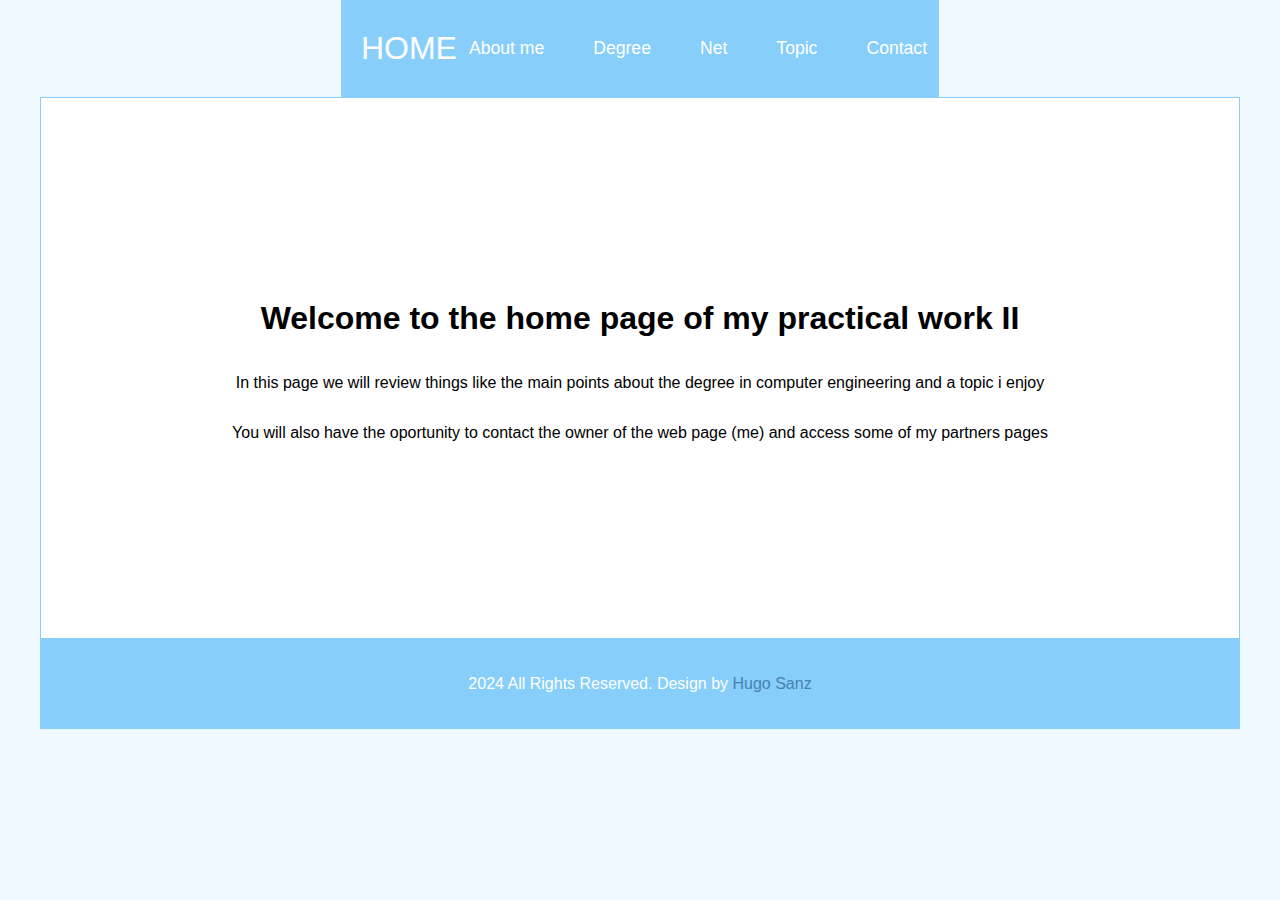
<file: docs/index.html>
<!DOCTYPE html>
<html lang="en">
<head>
    
    <title>serious webpage</title>
    <meta charset="utf-8">
    <meta http-equiv="X-UA-Compatible" content="IE=edge">
    
    <meta name="viewport" content="width=device-width, initial-scale=1, shrink-to-fit=no">
    
   
    <link rel="stylesheet" type="text/css" href="../docs/css/style.css">
</head>
<body>
    <header>
        <div class="header-content">
            <div class="header-title">HOME</div>
            <nav>
            <a href="../docs/public/about.html">About me</a>
            <a href="../docs/public/degree.html">Degree</a>
            <a href="../docs/public/net.html">Net</a>
            <a href="../docs/public/topic.html">Topic</a>
            <a href="../docs/public/contact.html">Contact</a>
            </nav>
        </div>
    </header>
    <div class="container">
    <div class="ccontent">
        <h1>Welcome to the home page of my practical work II</h1>
        <p>In this page we will review things like the main points about the degree in computer engineering and a topic i enjoy</p>
        <p>You will also have the oportunity to contact the owner of the web page (me) and access some of my partners pages</p>
    </div>
    </div>
    
    <footer class="footer-section">
        <p>2024 All Rights Reserved. Design by <a href="#">Hugo Sanz</a></p>
    </footer>
</body>
</html>
</file>
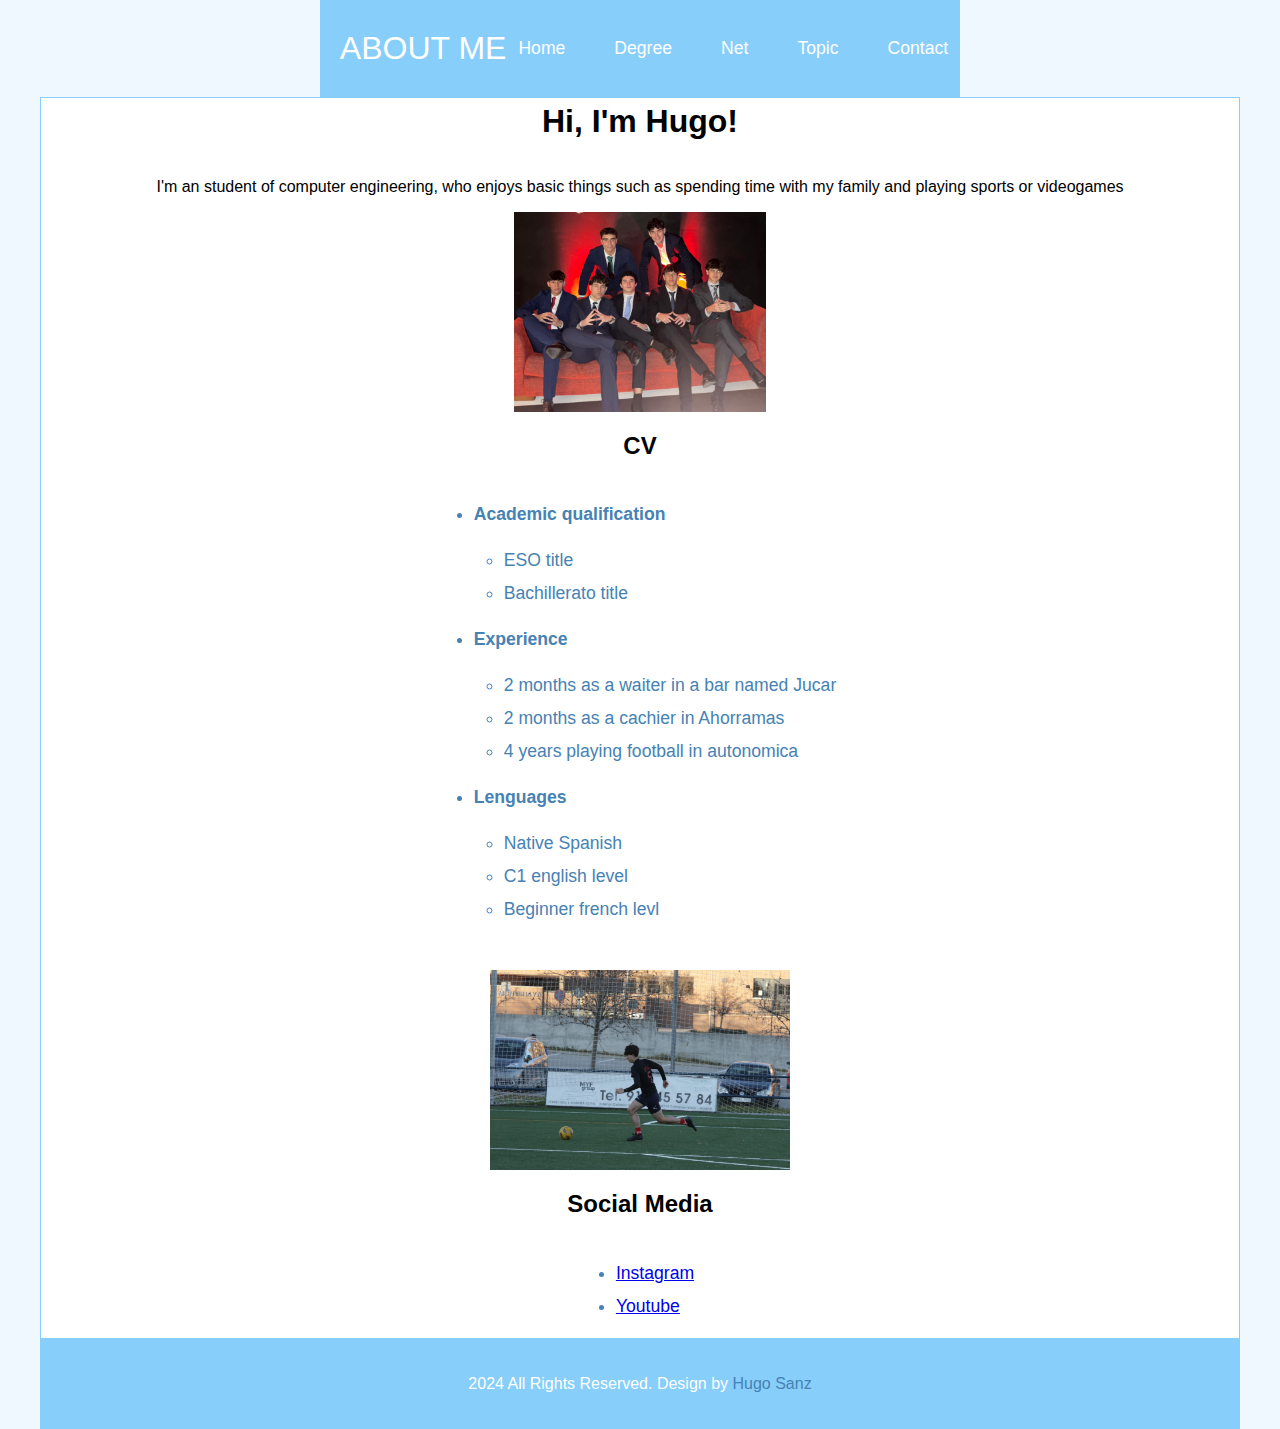
<file: docs/public/about.html>
<!DOCTYPE html>
<html lang="en">
<head>
    
    <title>serious webpage</title>
    <meta charset="utf-8">
    <meta http-equiv="X-UA-Compatible" content="IE=edge">
    
    <meta name="viewport" content="width=device-width, initial-scale=1, shrink-to-fit=no">
    
   
    <link rel="stylesheet" type="text/css" href="../css/style.css">
</head>
<body>
    <header>
        <div class="header-content">
            <div class="header-title">ABOUT ME</div>
            <nav>
            <a href="../index.html">Home</a>
            <a href="../public/degree.html">Degree</a>
            <a href="../public/net.html">Net</a>
            <a href="../public/topic.html">Topic</a>
            <a href="../public/contact.html">Contact</a>
            </nav>
        </div>
    </header>
    <div class="container">
        <div class="content">
        <h1>Hi, I'm Hugo!</h1>
        <p>I'm an student of computer engineering, who enjoys basic things such as spending time with my family and playing sports or videogames</p>
        <img src="../images/img1.jpeg" height="200px" >
        <h2>CV</h2>
        <ul>
            <li><b>Academic qualification</b></li>
            <ul>
            <li>ESO title</li>
            <li>Bachillerato title</li>
            </ul>
            <li><b>Experience</b></li>
            <ul>
            <li>2 months as a waiter in a bar named Jucar</li>
            <li>2 months as a cachier in Ahorramas</li>
            <li>4 years playing football in autonomica</li>
            </ul>
            <li><b>Lenguages</b></li>
            <ul>
                <li>Native Spanish</li>
                <li>C1 english level</li>
                <li>Beginner french levl</li>
            </ul>

        </ul>
        <img src="../images/img2.jpeg" height="200px">
        <h2>Social Media</h2>
        <ul>
            <li> <a href="https://www.instagram.com/huugoo_.21/">Instagram</a></li>
            <li><a href="https://www.youtube.com/@hugosanzhernandez5662">Youtube</a></li>
        </ul>
      
    </div>  
    </div>
    
    <footer class="footer-section">
        <p>2024 All Rights Reserved. Design by <a href="#">Hugo Sanz</a></p>
    </footer>
</body>
</html>
</file>
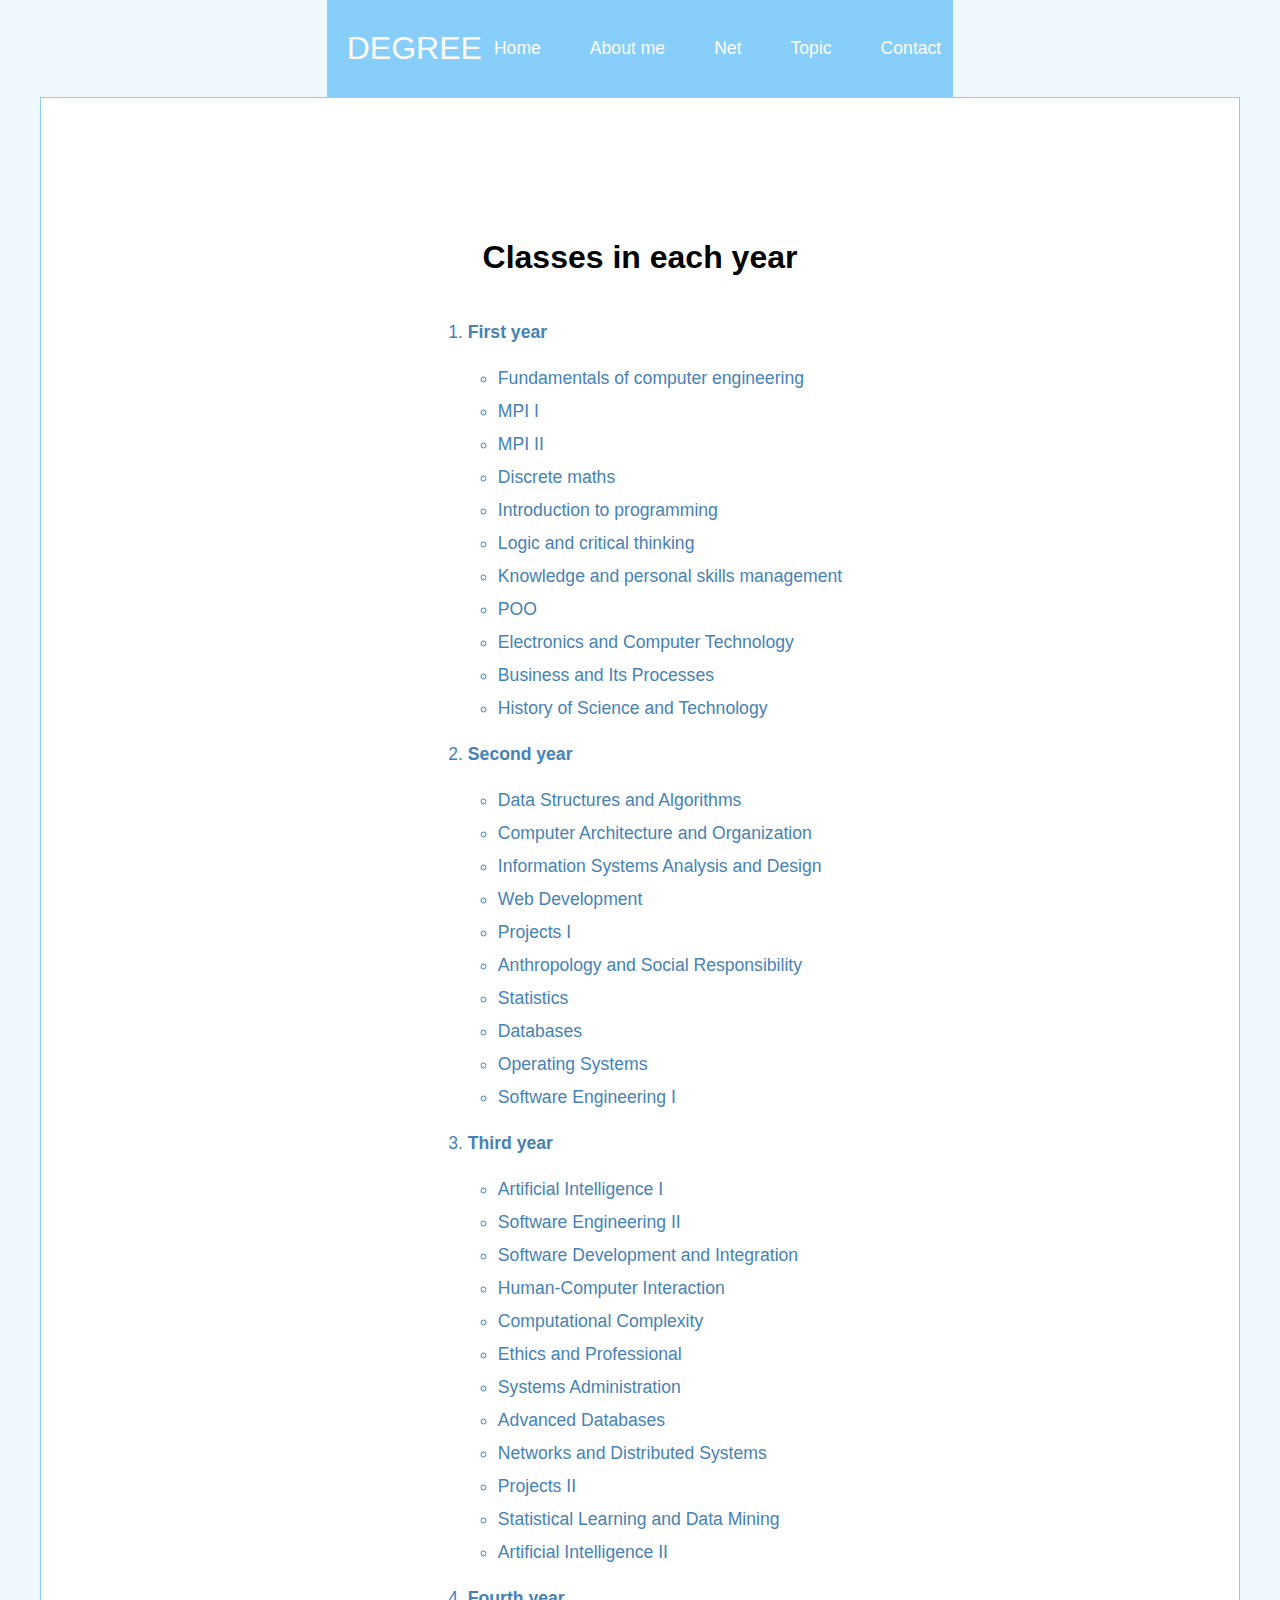
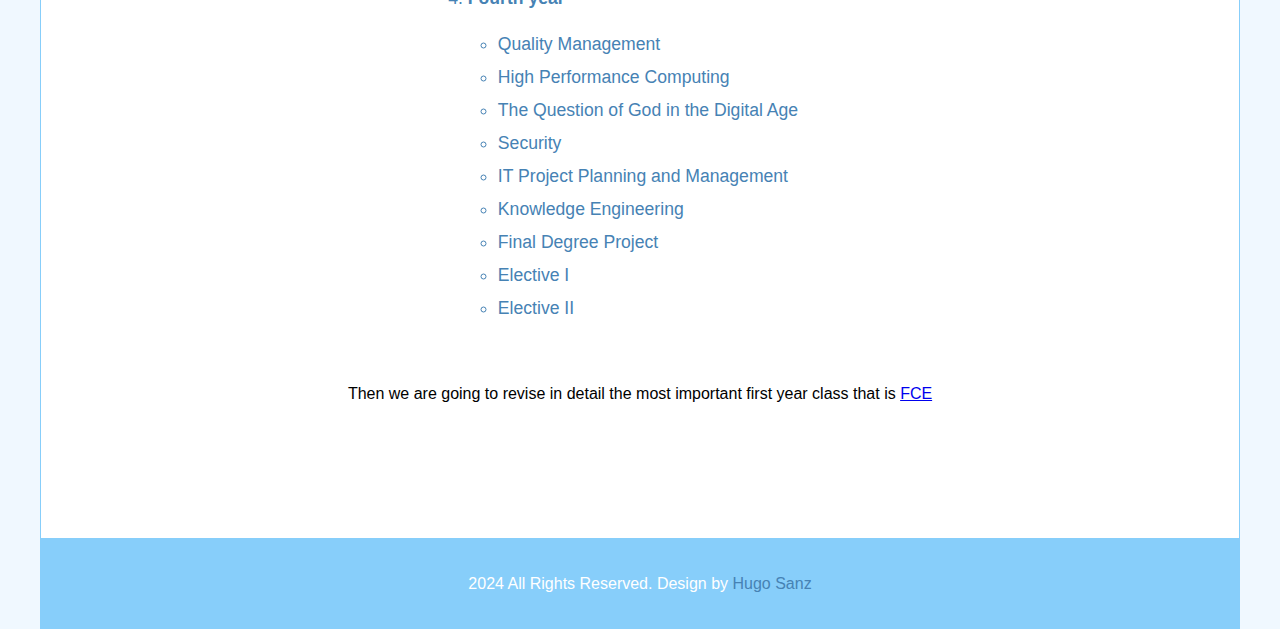
<file: docs/public/degree.html>
<!DOCTYPE html>
<html lang="en">
<head>
    
    <title>serious webpage</title>
    <meta charset="utf-8">
    <meta http-equiv="X-UA-Compatible" content="IE=edge">
    
    <meta name="viewport" content="width=device-width, initial-scale=1, shrink-to-fit=no">
    
   
    <link rel="stylesheet" type="text/css" href="../css/style.css">
</head>
<body>
    <header>
        <div class="header-content">
            <div class="header-title">DEGREE</div>
            <nav>
            <a href="../index.html">Home</a>
            <a href="../public/about.html">About me</a>
            <a href="../public/net.html">Net</a>
            <a href="../public/topic.html">Topic</a>
            <a href="../public/contact.html">Contact</a>
            </nav>
        </div>
    </header>
    <div class="container" >
        <div class="bcontent" >
        
            <h1>Classes in each year</h1>
            <ol>
                <li><b>First year</b></li>
                <ul>
                    <li>Fundamentals of computer engineering</li>
                    <li>MPI I</li>
                    <li>MPI II</li>
                    <li>Discrete maths</li>
                    <li>Introduction to programming</li>
                    <li>Logic and critical thinking</li>
                    <li>Knowledge and personal skills management</li>
                    <li>POO</li>
                    <li>Electronics and Computer Technology</li>
                    <li>Business and Its Processes</li>
                    <li>History of Science and Technology</li>
                </ul>
                <li><b>Second year</b></li>
                <ul>
                    <li>Data Structures and Algorithms</li>
                    <li>Computer Architecture and Organization</li>
                    <li>Information Systems Analysis and Design</li>
                    <li>Web Development</li>
                    <li>Projects I</li>
                    <li>Anthropology and Social Responsibility</li>
                    <li>Statistics</li>
                    <li>Databases</li>
                    <li>Operating Systems</li>
                    <li>Software Engineering I</li>

                </ul>
                <li><b>Third year</b></li>
                <ul>
                    <li>Artificial Intelligence I</li>
                    <li>Software Engineering II</li>
                    <li>Software Development and Integration</li>
                    <li>Human-Computer Interaction</li>
                    <li>Computational Complexity</li>
                    <li>Ethics and Professional</li>
                    <li>Systems Administration</li>
                    <li>Advanced Databases</li>
                    <li>Networks and Distributed Systems</li>
                    <li>Projects II</li>
                    <li>Statistical Learning and Data Mining</li>
                    <li>Artificial Intelligence II</li>
                </ul>
                <li><b>Fourth year</b></li>
                <ul>
                    <li>Quality Management</li>
                    <li>High Performance Computing</li>
                    <li>The Question of God in the Digital Age</li>
                    <li>Security</li>
                    <li>IT Project Planning and Management </li>
                    <li>Knowledge Engineering</li>
                    <li>Final Degree Project</li>
                    <li>Elective I</li>
                    <li>Elective II</li>
                </ul>

            </ol>
            <p>Then we are going to revise in detail the most important first year class that is <a href="../public/fce.html">FCE</a> </p>

        </div>

        </div>
        
    <footer class="footer-section">
        <p>2024 All Rights Reserved. Design by <a href="#">Hugo Sanz</a></p>
    </footer>
</body>
</html>
</file>
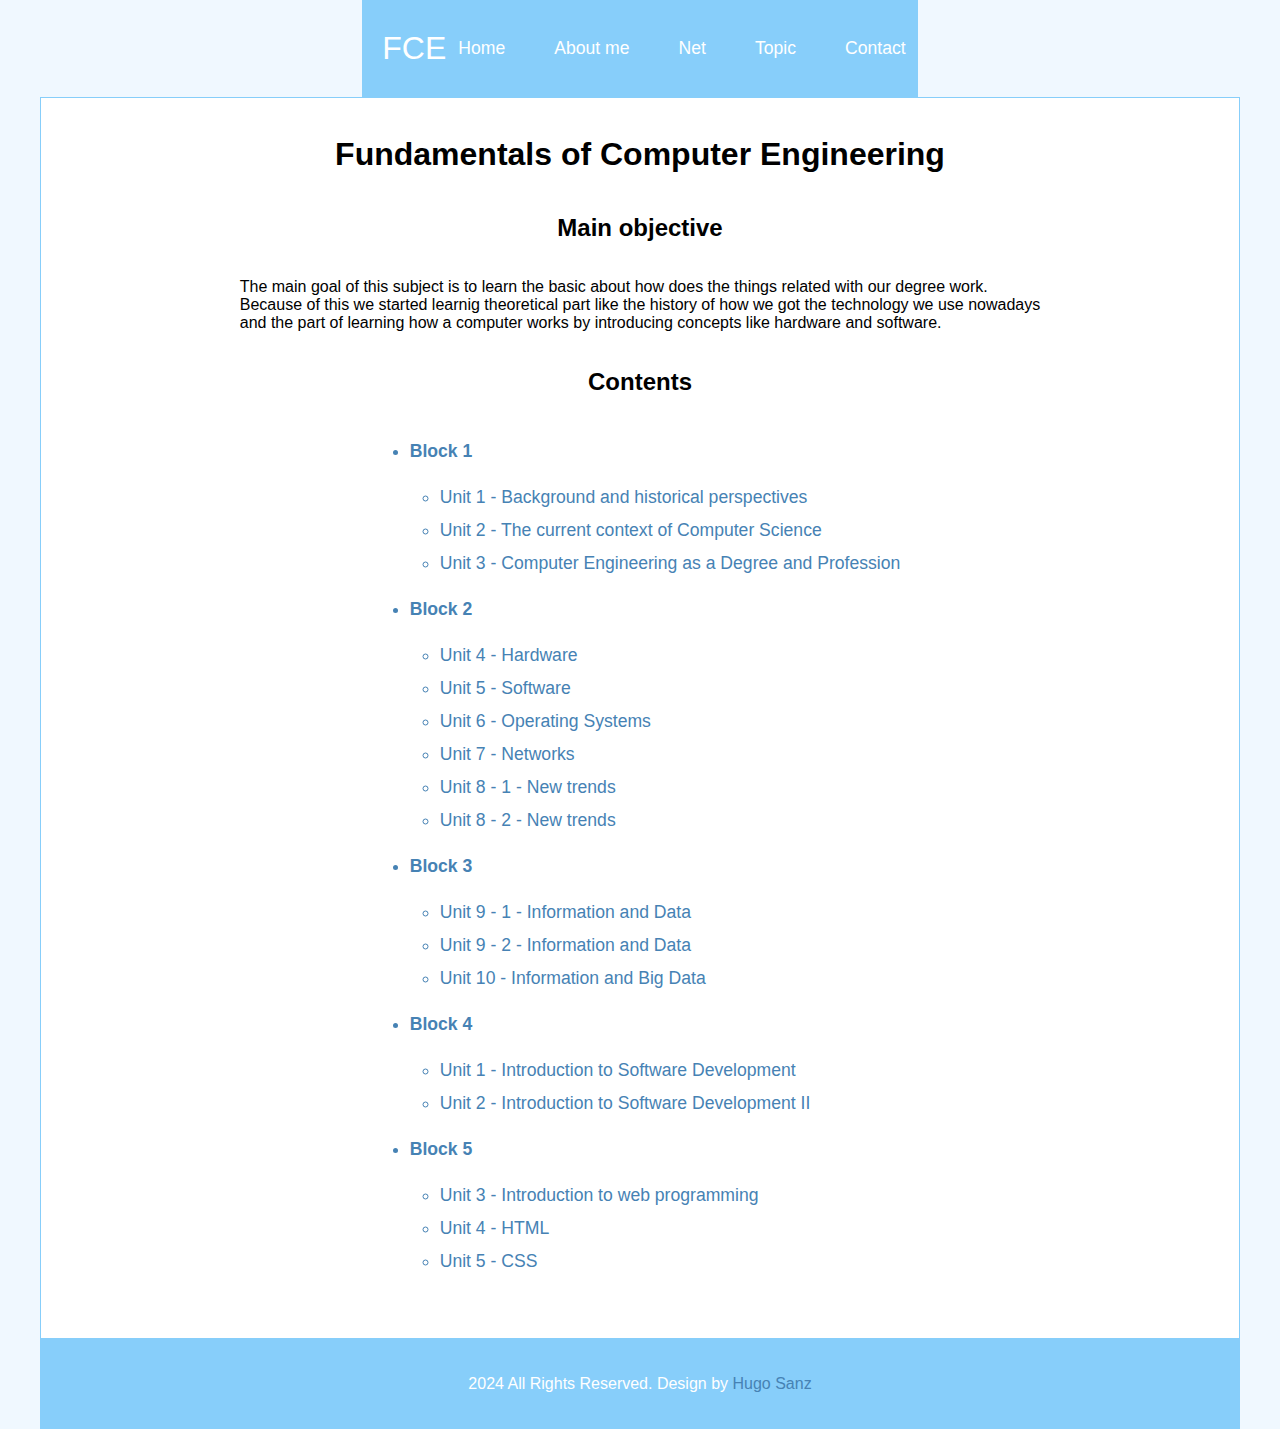
<file: docs/public/fce.html>
<!DOCTYPE html>
<html lang="en">
<head>
    
    <title>serious webpage</title>
    <meta charset="utf-8">
    <meta http-equiv="X-UA-Compatible" content="IE=edge">
    
    <meta name="viewport" content="width=device-width, initial-scale=1, shrink-to-fit=no">
    
   
    <link rel="stylesheet" type="text/css" href="../css/style.css">
</head>
<body>
    <header>
        <div class="header-content">
            <div class="header-title">FCE</div>
            <nav>
            <a href="../index.html">Home</a>
            <a href="../public/about.html">About me</a>
            <a href="../public/net.html">Net</a>
            <a href="../public/topic.html">Topic</a>
            <a href="../public/contact.html">Contact</a>
            </nav>
        </div>
    </header>
    <div class="container" >
        <div class="content" >
        <h1>Fundamentals of Computer Engineering</h1>
        <h2>Main objective</h2>
         <p>The main goal of this subject is to learn the basic about how does the things related with our degree work.<br>
         Because of this we started learnig theoretical part like the history of how we got the technology we use nowadays <br>
         and the part of learning how a computer works by introducing concepts like hardware and software.</p>
        <h2>Contents</h2>
        <ul>
            <li><b>Block 1</b></li>
                <ul>
                    <li>Unit 1 - Background and historical perspectives</li>
                    <li>Unit 2 - The current context of Computer Science</li>
                    <li>Unit 3 - Computer Engineering as a Degree and Profession</li>
                </ul>
            <li><b>Block 2</b></li>
            <ul>
                <li>Unit 4 - Hardware</li>
                <li>Unit 5 - Software</li>
                <li>Unit 6 - Operating Systems</li>
                <li>Unit 7 - Networks</li>
                <li>Unit 8 - 1 - New trends</li>
                <li>Unit 8 - 2 - New trends</li>
            </ul>
            <li><b>Block 3</b></li>
            <ul>
                <li>Unit 9 - 1 - Information and Data</li>
                <li>Unit 9 - 2 - Information and Data</li>
                <li>Unit 10 - Information and Big Data</li>
            </ul>
            <li><b>Block 4</b></li>
            <ul>
                <li>Unit 1 - Introduction to Software Development</li>
                <li>Unit 2 - Introduction to Software Development II</li>
            </ul>
            <li><b>Block 5</b></li>
            <ul>
                <li>Unit 3 - Introduction to web programming</li>
                <li>Unit 4 - HTML</li>
                <li>Unit 5 - CSS</li>
            </ul>
        </ul>
        </div>

        </div>
        
    <footer class="footer-section">
        <p>2024 All Rights Reserved. Design by <a href="#">Hugo Sanz</a></p>
    </footer>
</body>
</html>
</file>
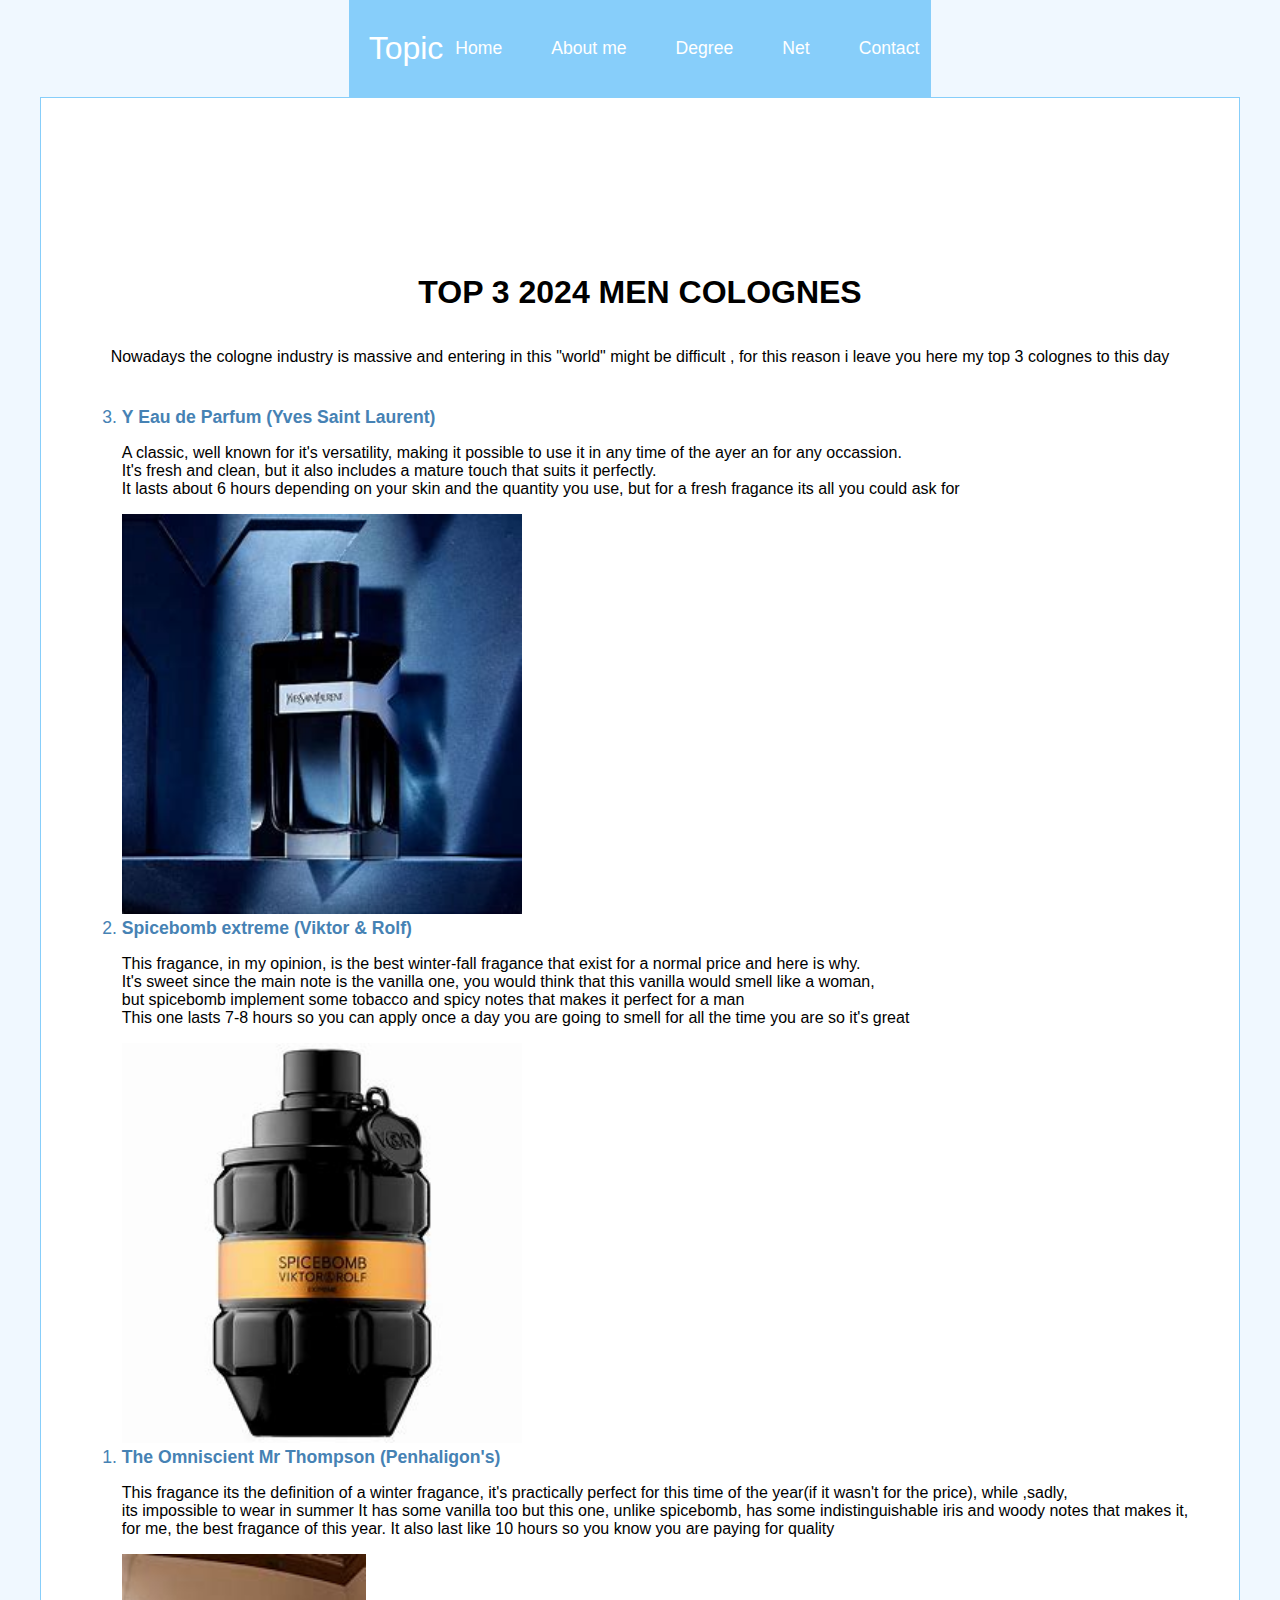
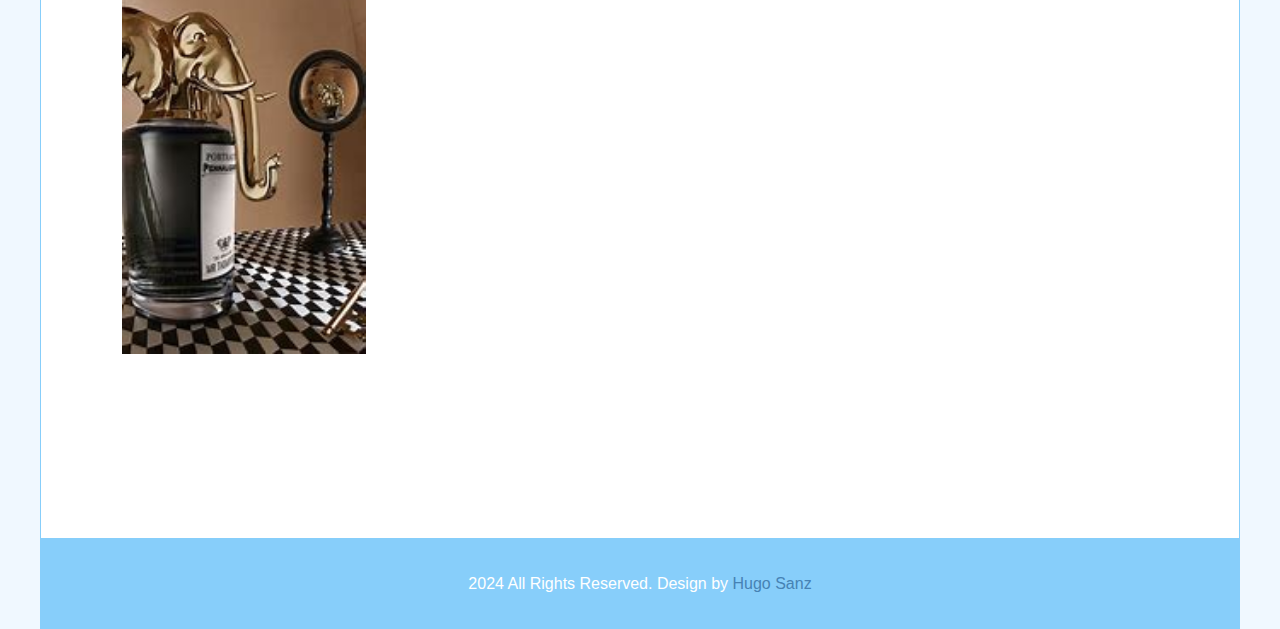
<file: docs/public/topic.html>
<!DOCTYPE html>
<html lang="en">
<head>
    
    <title>serious webpage</title>
    <meta charset="utf-8">
    <meta http-equiv="X-UA-Compatible" content="IE=edge">
    
    <meta name="viewport" content="width=device-width, initial-scale=1, shrink-to-fit=no">
    
   
    <link rel="stylesheet" type="text/css" href="../css/style.css">
</head>
<body>
    <header>
        <div class="header-content">
            <div class="header-title">Topic</div>
            <nav>
            <a href="../index.html">Home</a>
            <a href="../public/about.html">About me</a>
            <a href="../public/degree.html">Degree</a>
            <a href="../public/net.html">Net</a>
            <a href="../public/contact.html">Contact</a>
            </nav>
        </div>
    </header>
    <div class="container">
        <div class="bcontent">
            <h1>TOP 3 2024 MEN COLOGNES</h1>
            <p>Nowadays the cologne industry is massive and entering in this "world" might be difficult , for this reason i leave you here my top 3 colognes to this day </p>
            <ol reversed>
                <li><b> Y Eau de Parfum (Yves Saint Laurent)</b></li>
                <p>A classic, well known for it's versatility, making it possible to use it in any time of the ayer an for any occassion.<br>
                It's fresh and clean, but it also includes a mature touch that suits it perfectly. <br>
                It lasts about 6 hours depending on your skin and the quantity you use, but for a fresh fragance its all you could ask for </p>
                <img src="../images/col1.jpg" height="400px">
                <li><b>Spicebomb extreme (Viktor & Rolf)</b></li>
                <p>This fragance, in my opinion, is the best winter-fall fragance that exist for a normal price and here is why.<br>
                It's sweet since the main note is the vanilla one, you would think that this vanilla would smell like a woman, <br>
                but spicebomb implement some tobacco and spicy notes that makes it perfect for a man <br>
                This one lasts 7-8 hours so you can apply once a day you are going to smell for all the time you are so it's great </p>
                
                <img src="../images/col3.jpg" height="400px">
                <li><b>The Omniscient Mr Thompson (Penhaligon's)</b></li>
                <p>This fragance its the definition of a winter fragance, it's practically perfect for this time of the year(if it wasn't for the price), while ,sadly, <br>
                its impossible to wear in summer It has some vanilla too but this one, unlike spicebomb, has some indistinguishable iris and woody notes that makes it,<br>
                for me, the best fragance of this year. It also last like 10 hours so you know you are paying for quality</p>
                <img src="../images/col2.jpg" height="400px">
                
                
            </ol>
    </div>  
    </div>
    
    <footer class="footer-section">
        <p>2024 All Rights Reserved. Design by <a href="#">Hugo Sanz</a></p>
    </footer>
</body>
</html>
</file>
<file: docs/css/style.css>
body {
    margin: 0;
    font-family: Arial, sans-serif;
    display: flex;
    flex-direction: column;
    align-items: center;
    background-color: #f0f8ff;
}



.container {
    max-width: 1200px;
    width: 100%;
    margin: 0 auto;
    
}

header {
    background-color: #87cefa;
    color: #ffffff;
    padding: 30px 0;
    text-align: center;
}

.header-content {
    display: flex;
    justify-content: space-between;
    align-items: center;
}

.header-title {
    font-size: 2rem;
    padding-left: 20px;
}

nav {
    display: flex;
    gap: 25px;
}

nav a {
    color: #ffffff;
    text-decoration: none;
    font-size: 1.1rem;
    padding: 8px 12px;
    border-radius: 5px;
    transition: background-color 0.3s;
}

nav a:hover {
    background-color: #add8e6;
}

nav a.active {
    background-color: #4682b4;
    text-decoration: none;
}

.footer-section {
    max-width: 1200px;
    width: 100%;
    background-color: #87cefa;
    color: #ffffff;
    text-align: center;
    padding: 20px 0;
}

.footer-section a {
    color: #4682b4;
    text-decoration: none;
}

.footer-section a:hover {
    text-decoration: underline;
}

.content {
    height: 1200px;
    display: flex;
    flex-direction: column;
    justify-content: center;
    align-items: center;
    background-color: #ffffff;
    border: 1px solid #87cefa;
    padding: 20px;
}
.bcontent {
    height: 2000px;
    display: flex;
    flex-direction: column;
    justify-content: center;
    align-items: center;
    background-color: #ffffff;
    border: 1px solid #87cefa;
    padding: 20px;
}

.ccontent {
    height: 500px;
    display: flex;
    flex-direction: column;
    justify-content: center;
    align-items: center;
    background-color: #ffffff;
    border: 1px solid #87cefa;
    padding: 20px;
}
.menu {
    background-color: #4682b4;
    color: #ffffff;
    padding: 25px 0;
    text-align: center;
}

.menu-content {
    display: flex;
    justify-content: center;
    gap: 40px;
    align-items: center;
}

.menu-item {
    display: flex;
    flex-direction: column;
    align-items: center;
}

.menu-item p {
    margin: 12px 0 0;
    font-size: 15px;
}

.menu-icon {
    width: 50px;
    height: 50px;
}


ul, ol {
    padding-left: 30px;
    margin: 25px 0;
}

ul li, ol li {
    margin-bottom: 12px;
    font-size: 1.1rem;
    color: #4682b4;
}


button {
    background-color: #87cefa;
    color: white;
    border: none;
    padding: 12px 25px;
    font-size: 1.1rem;
    border-radius: 5px;
    cursor: pointer;
    transition: background-color 0.3s;
}

button:hover {
    background-color: #4682b4;
}
</file>
